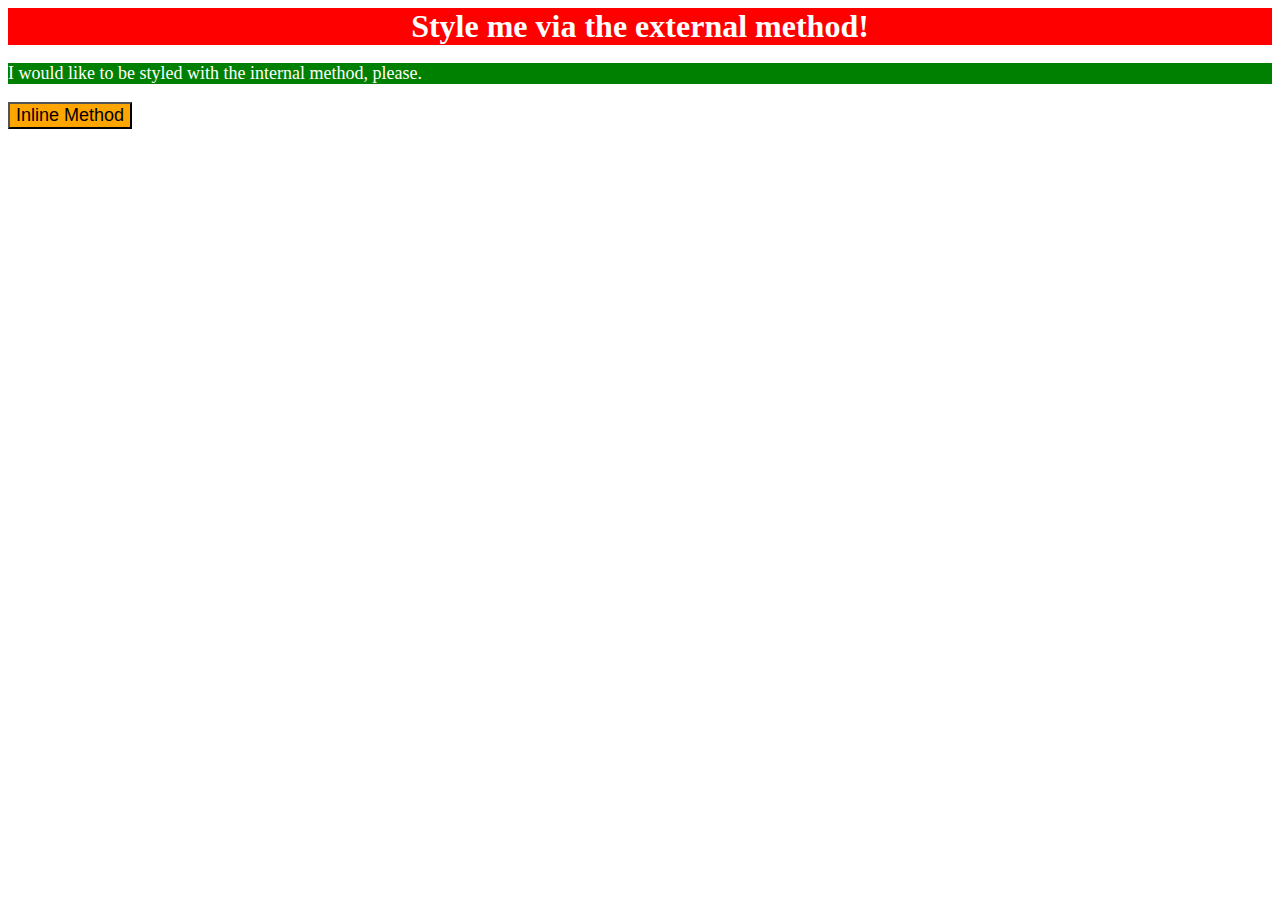
<file: foundations/01-css-methods/index.html>
<!DOCTYPE html>
<html lang="en">
  <head>
    <meta charset="UTF-8">
    <meta http-equiv="X-UA-Compatible" content="IE=edge">
    <meta name="viewport" content="width=device-width, initial-scale=1.0">
    <link rel="stylesheet" href="challenge-01.css">
  <style>
    p {
      color:white;
      background-color:green;
      font-size: 18px;
    }
  </style>
    <title>Methods for Adding CSS</title>
  </head>

  <body>
    <div>Style me via the external method!</div>
    <p>I would like to be styled with the internal method, please.</p>
    <button style="background-color: orange; font-size: 18px">Inline Method</button>
  </body>
</html>
</file>
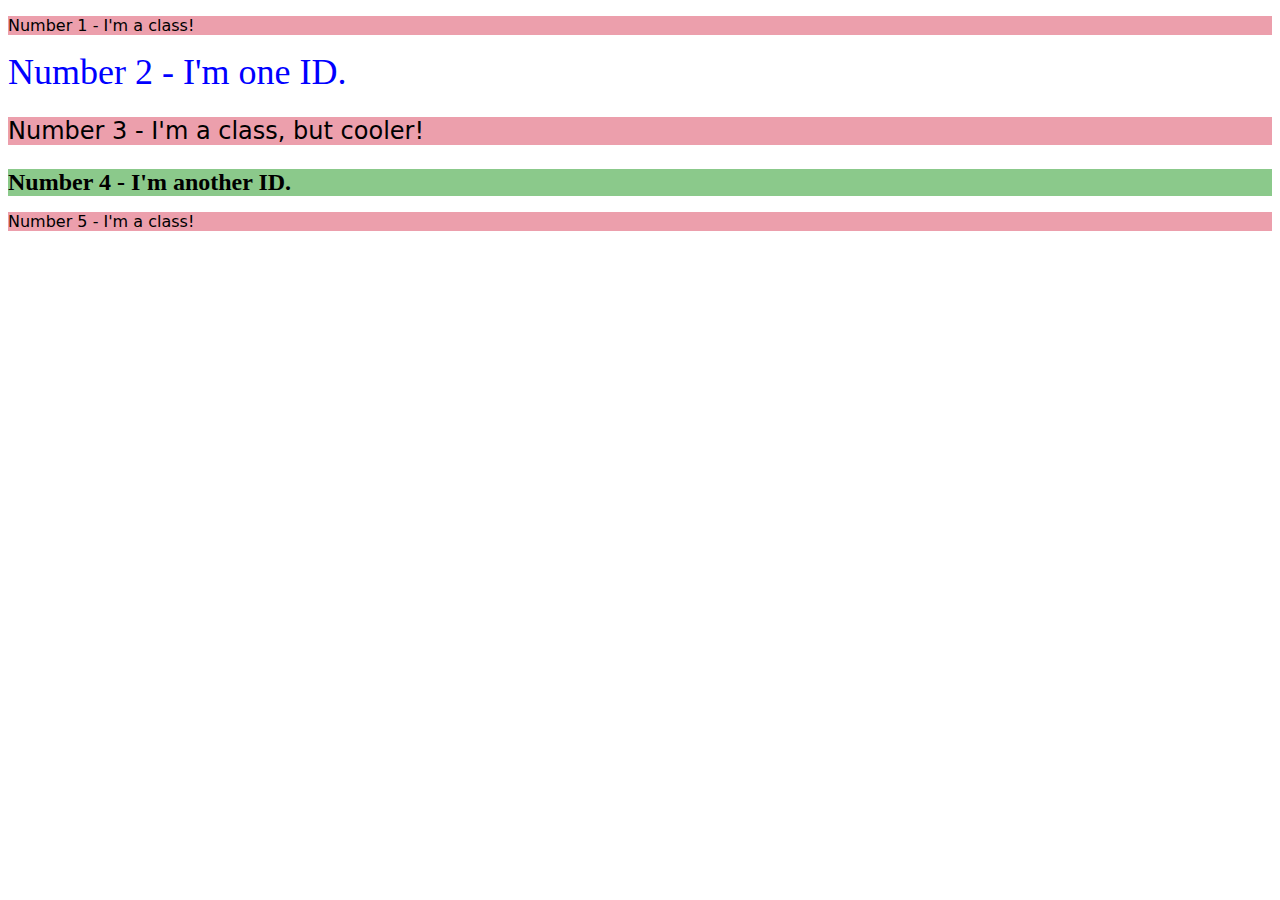
<file: foundations/02-class-id-selectors/index.html>
<!DOCTYPE html>
<html lang="en">
  <head>
    <meta charset="UTF-8">
    <meta http-equiv="X-UA-Compatible" content="IE=edge">
    <meta name="viewport" content="width=device-width, initial-scale=1.0">
    <title>Class and ID Selectors</title>
    <link rel="stylesheet" href="style.css">
  </head>
  <body>
    <p class="odd">Number 1 - I'm a class!</p>
    <div id="two">Number 2 - I'm one ID.</div>
    <p class="odd adjust-font-size">Number 3 - I'm a class, but cooler!</p>
    <div id="four" class="adjust-font-size">Number 4 - I'm another ID.</div>
    <p class="odd">Number 5 - I'm a class!</p>
  </body>
</html>
</file>
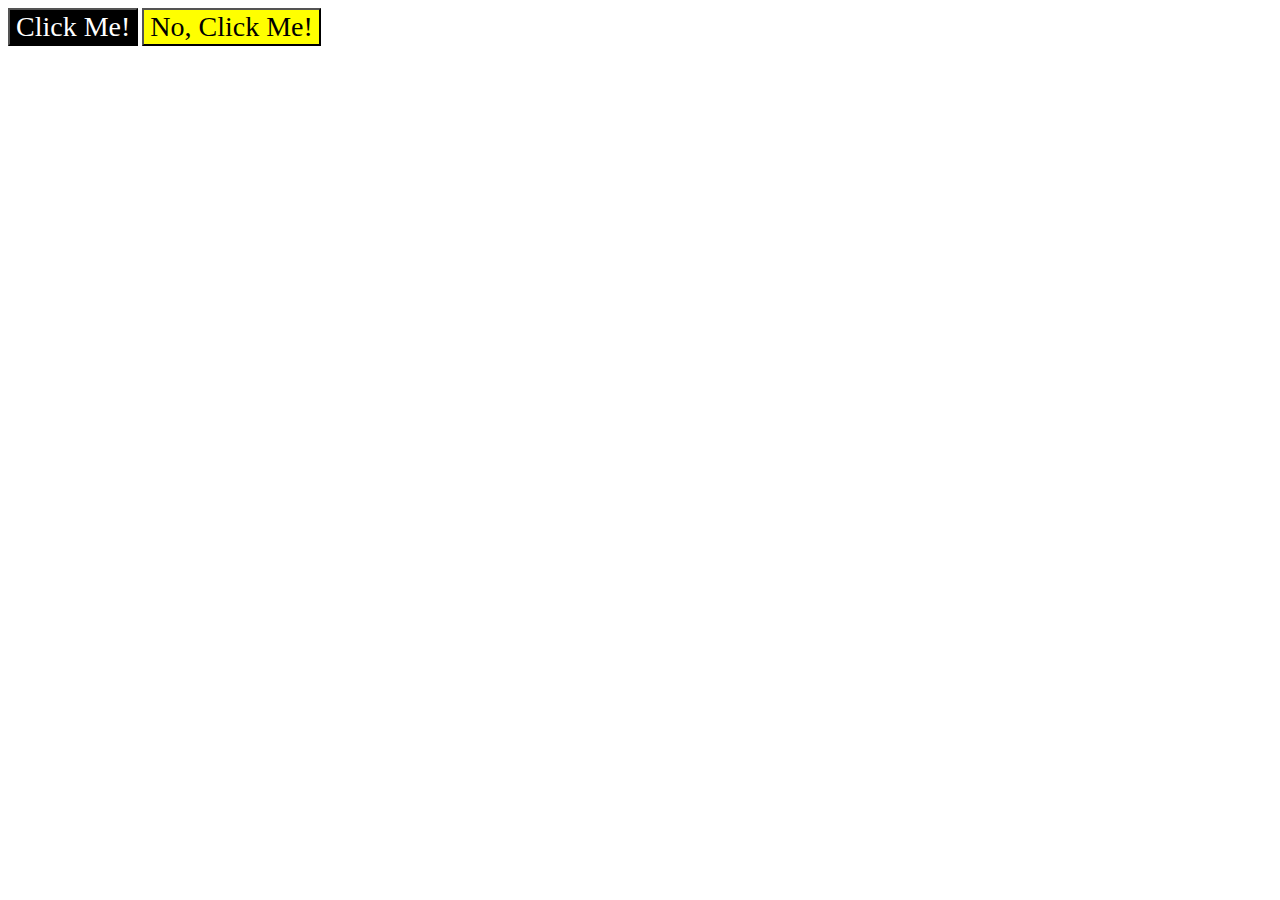
<file: foundations/03-grouping-selectors/index.html>
<!DOCTYPE html>
<html lang="en">
  <head>
    <meta charset="UTF-8">
    <meta http-equiv="X-UA-Compatible" content="IE=edge">
    <meta name="viewport" content="width=device-width, initial-scale=1.0">
    <title>Grouping Selectors</title>
    <link rel="stylesheet" href="style.css">
  </head>

  <body>
    <button class="first">Click Me!</button>
    <button class="second">No, Click Me!</button>
  </body>
</html>

<!--
- **The first element**: a black background and white text
- **The second element**: a yellow background
- **Both elements**: a font size of 28px and a list of fonts containing `Helvetica` and `Times New Roman`, with `sans-serif` as a fallback
-->
</file>
<file: foundations/01-css-methods/challenge-01.css>
/* styles.css */
div {
    color: white;
    background-color: red;
    font-size: 32px;
    font-weight: bold;
    text-align: center;
}
</file>
<file: foundations/02-class-id-selectors/style.css>
.odd {
    background-color: rgb(236, 159, 172);
    font-family:verdana, "DejaVu Sans", "sans-serif";
}

#two {
    color:blue;
    font-size: 36px;
}

.adjust-font-size {
    font-size: 24px;
  }
  
#four {
    background-color: rgb(139, 201, 139);
    font-weight: bold;
    
}

* **All odd numbered elements**: a light red/pink background, and a list of fonts containing `Verdana` and `DejaVu Sans` with `sans-serif` as a fallback
* **The second element**: blue text and a font size of 36px
* **The third element**: in addition to the styles for all odd numbered elements, add a font size of 24px
* **The fourth element**: a light green background, a font size of 24px, and bold
</file>
<file: foundations/03-grouping-selectors/style.css>
/* styles.css */

.first, .second {
    font-size: 28px;
    font-family: helvatica, "Times New Roman", "sans-serif"
}

.first {
    background-color: black;
    color: white;
}

.second {
    background-color: yellow;
}
</file>
